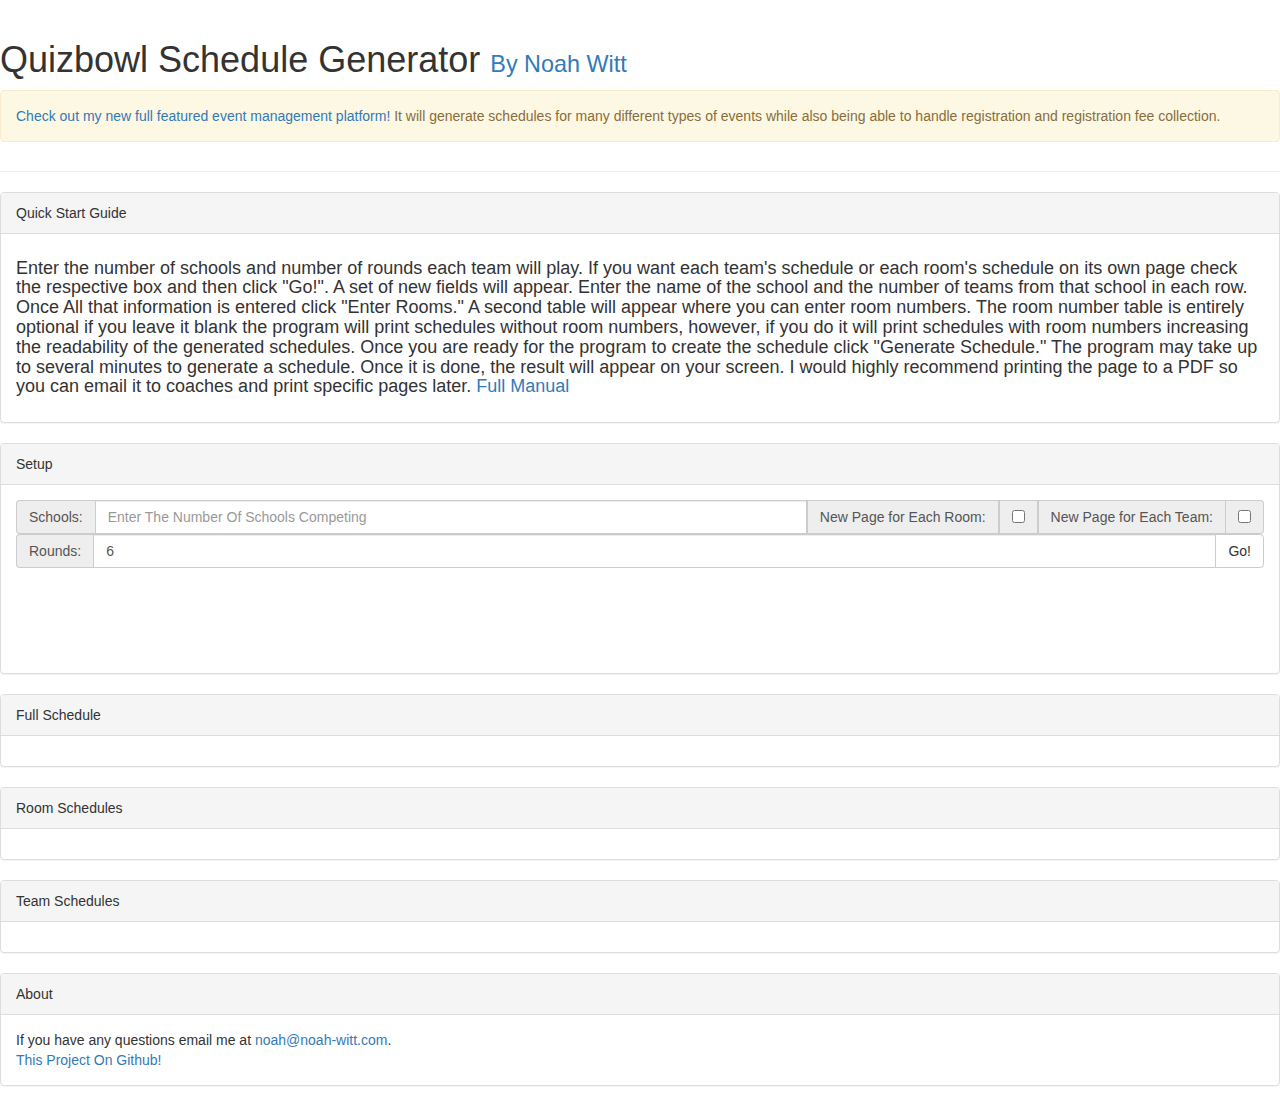
<file: index.html>
<!DOCTYPE html>
<html lang="en">
  <head>
    <meta charset="utf-8">
    <meta http-equiv="X-UA-Compatible" content="IE=edge">
    <meta name="viewport" content="width=device-width, initial-scale=1">
    <meta name="keywords" content="quizbowl,generator, quiz bowl">
    <meta name="author" content="Noah Witt">
    <meta name="description" content="Quizbowl Schedule Generator">
    <!-- The above 3 meta tags *must* come first in the head; any other head content must come *after* these tags -->
    <title>Quizbowl Schedule Generator</title>

    <!-- Bootstrap -->
    <link href="css/bootstrap.min.css" rel="stylesheet">

    <!-- HTML5 shim and Respond.js for IE8 support of HTML5 elements and media queries -->
    <!-- WARNING: Respond.js doesn't work if you view the page via file:// -->
    <!--[if lt IE 9]>
      <script src="https://oss.maxcdn.com/html5shiv/3.7.3/html5shiv.min.js"></script>
      <script src="https://oss.maxcdn.com/respond/1.4.2/respond.min.js"></script>
    <![endif]-->

    <!-- Global site tag (gtag.js) - Google Analytics -->
<script async src="https://www.googletagmanager.com/gtag/js?id=UA-108815234-1"></script>
<script>
  window.dataLayer = window.dataLayer || [];
  function gtag(){dataLayer.push(arguments);}
  gtag('js', new Date());

  gtag('config', 'UA-108815234-1');
</script>
<!-- Matomo -->
<script type="text/javascript">
  var _paq = _paq || [];
  /* tracker methods like "setCustomDimension" should be called before "trackPageView" */
  _paq.push(['trackPageView']);
  _paq.push(['enableLinkTracking']);
  (function() {
    var u="//data.noah-witt.com/";
    _paq.push(['setTrackerUrl', u+'piwik.php']);
    _paq.push(['setSiteId', '2']);
    var d=document, g=d.createElement('script'), s=d.getElementsByTagName('script')[0];
    g.type='text/javascript'; g.async=true; g.defer=true; g.src=u+'piwik.js'; s.parentNode.insertBefore(g,s);
  })();
</script>
<!-- End Matomo Code -->
  </head>
  <body>
    <div class="page-header">
      <h1>Quizbowl Schedule Generator <small> <a href="https://noah-witt.com">By Noah Witt</a></small></h1>
	  <div class="alert alert-warning" role="alert">
		<a href='https://matchupmagic.com/'>Check out my new full featured event management platform!</a> It will generate schedules for many different types of events while also being able to handle registration and registration fee collection.
	
	</div>
    </div>

    <div class="panel panel-default no-print">
      <div class="panel-heading">Quick Start Guide</div>
      <div class="panel-body" >
        <h4>
          Enter the number of schools and number of rounds each team will play. If you want each team's schedule or each room's schedule on its own page check the respective box and then click "Go!". A set of new fields will appear. Enter the name of the school and the number of teams from that school in each row. Once All that information is entered click "Enter Rooms." A second table will appear where you can enter room numbers. The room number table is entirely optional if you leave it blank the program will print schedules without room numbers, however, if you do it will print schedules with room numbers increasing the readability of the generated schedules. Once you are ready for the program to create the schedule click "Generate Schedule." The program may take up to several minutes to generate a schedule. Once it is done, the result will appear on your screen.
I would highly recommend printing the page to a PDF so you can email it to coaches and print specific pages later. <a href="man.html">Full Manual</a></h4>
      </div>
    </div>


    <div class="panel panel-default">
      <div class="panel-heading">Setup</div>
      <div class="panel-body" >
        <div class="input-group input-group">
          <span class="input-group-addon" id="sizing-addon1">Schools:</span>
          <input type="number" class="form-control" placeholder="Enter The Number Of Schools Competing" aria-describedby="sizing-addon1" id="numberOfSchoolsEntery">
          <span class="input-group-addon" id="sizing-addon1">New Page for Each Room:</span>
          <span class="input-group-addon"><input type="checkbox" aria-label="Click To Print Each Schedule on a new page" id="config-roomSchedule"></span>
          <span class="input-group-addon" id="sizing-addon1">New Page for Each Team:</span>
          <span class="input-group-addon"><input type="checkbox" aria-label="Click To Print Each Schedule on a new page" id="config-teamSchedule"></span>
        </div>
        <div class="input-group input-group">
          <span class="input-group-addon" id="sizing-addon1">Rounds:</span>
          <input type="number" class="form-control" placeholder="Enter The Number Of rounds" aria-describedby="sizing-addon1" id="roundsEntery" value="6">
          <span class="input-group-btn">
            <button class="btn btn-default" type="button" onclick="updateNumberOfSchools()" id="basicInfoGo">Go!</button>
          </span>
        </div>
        <div class="panel-body no-print" id="ErrorBox"></div>
        <div class="panel-body" id="SchoolDetailEntery"></div>
        <div class="panel-body" id="RoomDetailEntery"></div>
    </div>
  </div>
<!--
    <div class="panel panel-default">
      <div class="panel-heading">Teams</div>
      <div class="panel-body no-print" id="ErrorBox"></div>
      <div class="panel-body" id="SchoolDetailEntery"></div>
    </div>-->

    <div class="pagebreak"> </div>

    <div class="panel panel-default">
      <div class="panel-heading">Full Schedule</div>
      <div class="panel-body">
        <div id="fullTurnySchedule"></div>
      </div>
    </div>

    <div class="pagebreak"> </div>

    <div class="panel panel-default">
      <div class="panel-heading">Room Schedules</div>
      <div class="panel-body">
        <div id="roomSchedules"></div>
      </div>
    </div>

    <div class="pagebreak"> </div>

    <div class="panel panel-default">
      <div class="panel-heading">Team Schedules</div>
      <div class="panel-body">
        <div id="teamSchedules"></div>
      </div>
    </div>

    <div class="panel panel-default no-print">
      <div class="panel-heading">About</div>
      <div class="panel-body" ><!--This website quickly generates schedules better than a person can. It ensures a team never plays the same team twice, and never plays a team from the same school (For example WHS 1 VS WHS 2 although it tries to avoid situations where a team may play two teams from the same school it is not feasible to avoid entirely.) all while creating randomness in schedules. All in all, it makes your tournament more fun, more fair, and less work.
      --> If you have any questions email me at <a href="mailto:noah@noah-witt.com">noah@noah-witt.com</a>. <br/> <a href="https://github.com/noah-witt/quizbowl/">This Project On Github!</a>
      </div>
    </div>

    <!-- jQuery (necessary for Bootstrap's JavaScript plugins) -->
    <script src="https://ajax.googleapis.com/ajax/libs/jquery/1.12.4/jquery.min.js"></script>
    <!-- Include all compiled plugins (below), or include individual files as needed -->
    <script src="js/bootstrap.min.js"></script>
  </body>
  <footer>

    <link href="css/divider.css" rel="stylesheet">

    <script src="script/init.js"></script>
    <script src="script/lib.js"></script>
    <script src="script/School.js"></script>
    <script src="script/Event.js"></script>
    <script src="script/generate.js"></script>
    <script src="script/Schedule.js"></script>
    <script src="ui/input.js"></script>
    <script src="ui/output.js"></script>

  </footer>
</html>
</file>
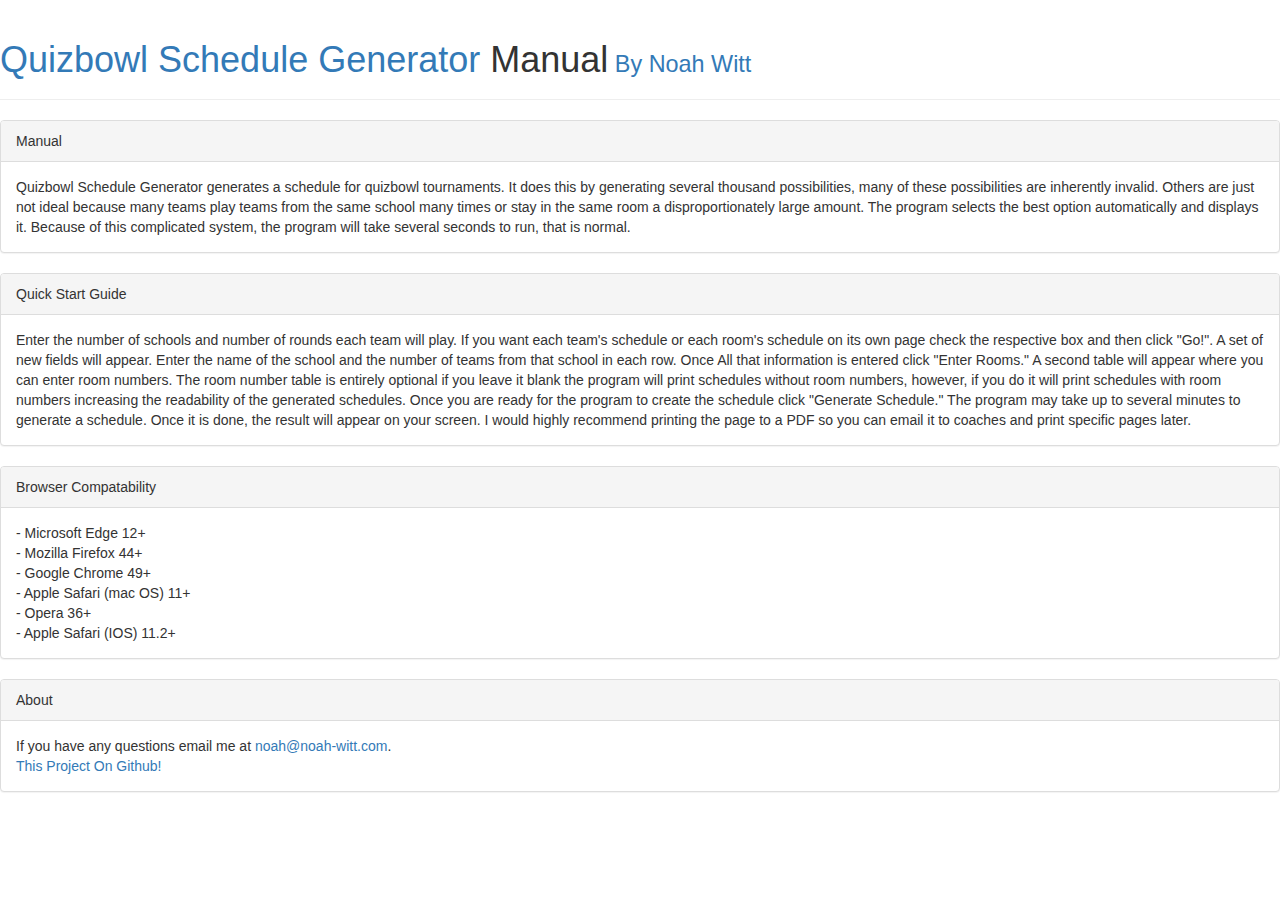
<file: man.html>
<!DOCTYPE html>
<html lang="en">
  <head>
    <meta charset="utf-8">
    <meta http-equiv="X-UA-Compatible" content="IE=edge">
    <meta name="viewport" content="width=device-width, initial-scale=1">
    <meta name="keywords" content="quizbowl,generator, quiz bowl">
    <meta name="author" content="Noah Witt">
    <meta name="description" content="Quizbowl Schedule Generator">
    <!-- The above 3 meta tags *must* come first in the head; any other head content must come *after* these tags -->
    <title>Quizbowl Schedule Generator Manual</title>

    <!-- Bootstrap -->
    <link href="css/bootstrap.min.css" rel="stylesheet">

    <!-- HTML5 shim and Respond.js for IE8 support of HTML5 elements and media queries -->
    <!-- WARNING: Respond.js doesn't work if you view the page via file:// -->
    <!--[if lt IE 9]>
      <script src="https://oss.maxcdn.com/html5shiv/3.7.3/html5shiv.min.js"></script>
      <script src="https://oss.maxcdn.com/respond/1.4.2/respond.min.js"></script>
    <![endif]-->

    <!-- Global site tag (gtag.js) - Google Analytics -->
<script async src="https://www.googletagmanager.com/gtag/js?id=UA-108815234-1"></script>
<script>
  window.dataLayer = window.dataLayer || [];
  function gtag(){dataLayer.push(arguments);}
  gtag('js', new Date());

  gtag('config', 'UA-108815234-1');
</script>
<!-- Matomo -->
<script type="text/javascript">
  var _paq = _paq || [];
  /* tracker methods like "setCustomDimension" should be called before "trackPageView" */
  _paq.push(['trackPageView']);
  _paq.push(['enableLinkTracking']);
  (function() {
    var u="//data.noah-witt.com/";
    _paq.push(['setTrackerUrl', u+'piwik.php']);
    _paq.push(['setSiteId', '2']);
    var d=document, g=d.createElement('script'), s=d.getElementsByTagName('script')[0];
    g.type='text/javascript'; g.async=true; g.defer=true; g.src=u+'piwik.js'; s.parentNode.insertBefore(g,s);
  })();
</script>
<!-- End Matomo Code -->
  </head>
  <body>
    <div class="page-header">
      <h1><a href="index.html">Quizbowl Schedule Generator</a> Manual<small> <a href="https://noah-witt.com">By Noah Witt</a></small></h1>
    </div>

    <div class="panel panel-default">
      <div class="panel-heading">Manual</div>
      <div class="panel-body" >
        Quizbowl Schedule Generator generates a schedule for quizbowl tournaments. It does this by generating several thousand possibilities, many of these possibilities are inherently invalid. Others are just not ideal because many teams play teams from the same school many times or stay in the same room a disproportionately large amount. The program selects the best option automatically and displays it. Because of this complicated system, the program will take several seconds to run, that is normal.
    </div>
  </div>
  <div class="panel panel-default">
    <div class="panel-heading">Quick Start Guide</div>
    <div class="panel-body" >
        Enter the number of schools and number of rounds each team will play. If you want each team's schedule or each room's schedule on its own page check the respective box and then click "Go!". A set of new fields will appear. Enter the name of the school and the number of teams from that school in each row. Once All that information is entered click "Enter Rooms." A second table will appear where you can enter room numbers. The room number table is entirely optional if you leave it blank the program will print schedules without room numbers, however, if you do it will print schedules with room numbers increasing the readability of the generated schedules. Once you are ready for the program to create the schedule click "Generate Schedule." The program may take up to several minutes to generate a schedule. Once it is done, the result will appear on your screen.
I would highly recommend printing the page to a PDF so you can email it to coaches and print specific pages later.
    </div>
  </div>
  <div class="panel panel-default">
    <div class="panel-heading">Browser Compatability</div>
    <div class="panel-body" >
      - Microsoft Edge 12+ </br>
      - Mozilla Firefox 44+ </br>
      - Google Chrome 49+ </br>
      - Apple Safari (mac OS) 11+ </br>
      - Opera 36+ </br>
      -  Apple Safari (IOS) 11.2+ </br>

    </div>
  </div>

    <div class="panel panel-default no-print">
      <div class="panel-heading">About</div>
      <div class="panel-body" ><!--This website quickly generates schedules better than a person can. It ensures a team never plays the same team twice, and never plays a team from the same school (For example WHS 1 VS WHS 2 although it tries to avoid situations where a team may play two teams from the same school it is not feasible to avoid entirely.) all while creating randomness in schedules. All in all, it makes your tournament more fun, more fair, and less work.
      -->If you have any questions email me at <a href="mailto:noah@noah-witt.com">noah@noah-witt.com</a>. <br/> <a href="https://github.com/noah-witt/quizbowl/">This Project On Github!</a>
      </div>
    </div>

    <!-- jQuery (necessary for Bootstrap's JavaScript plugins) -->
    <script src="https://ajax.googleapis.com/ajax/libs/jquery/1.12.4/jquery.min.js"></script>
    <!-- Include all compiled plugins (below), or include individual files as needed -->
    <script src="js/bootstrap.min.js"></script>
  </body>
  <footer>

    <link href="css/divider.css" rel="stylesheet">

  </footer>
</html>
</file>
<file: css/divider.css>
.pagebreak { page-break-before: always; } /* page-break-after works, as well */

@media print
{
    .no-print, .no-print *
    {
        display: none !important;
    }
}
</file>
